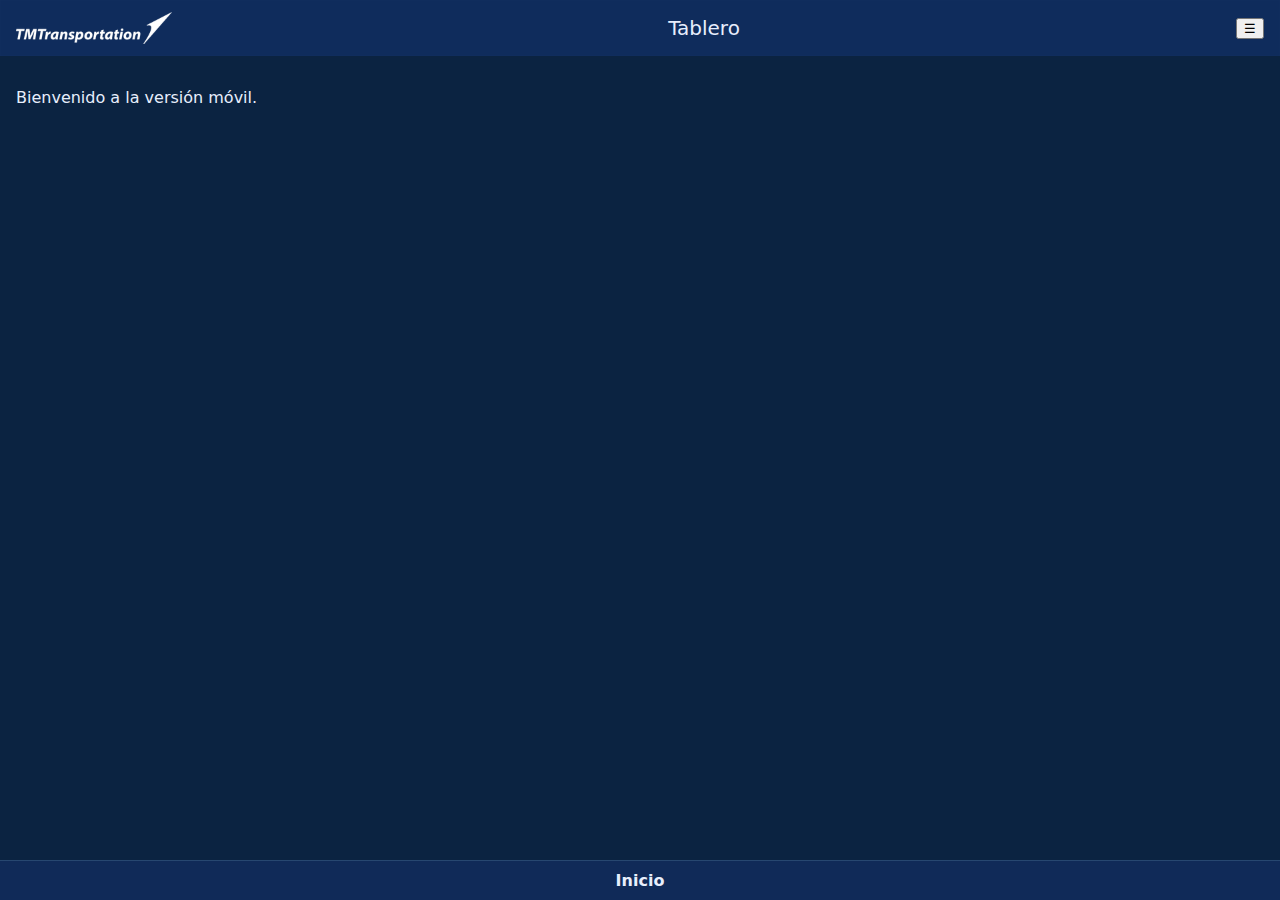
<file: mobile/index.html>
<!doctype html>
<html lang="es">
<head>
  <meta charset="utf-8"/>
  <meta name="viewport" content="width=device-width,initial-scale=1"/>
  <title>Tablero de seguimiento</title>
  <link rel="manifest" href="./manifest.json"/>
  <link rel="stylesheet" href="./styles.css"/>
  <meta name="theme-color" content="#0F2C5C"/>
</head>
<body>
  <header class="m-header">
    <img src="../assets/logo.png" alt="TM Transportation" class="m-header__logo"/>
    <h1 class="m-header__title">Tablero</h1>
    <button id="menuToggle" aria-label="Abrir menú">☰</button>
  </header>

  <nav class="mobile-menu"></nav>

  <main class="m-container">
    <p>Bienvenido a la versión móvil.</p>
  </main>

  <nav class="m-nav">
    <a href="#" class="m-nav__item m-nav__item--active">Inicio</a>
  </nav>

  <script src="./config.js"></script>
  <script src="./app.js"></script>
  <script>
    if('serviceWorker' in navigator){
      navigator.serviceWorker.register('./sw.js').catch(()=>{});
    }
  </script>
</body>
</html>
</file>
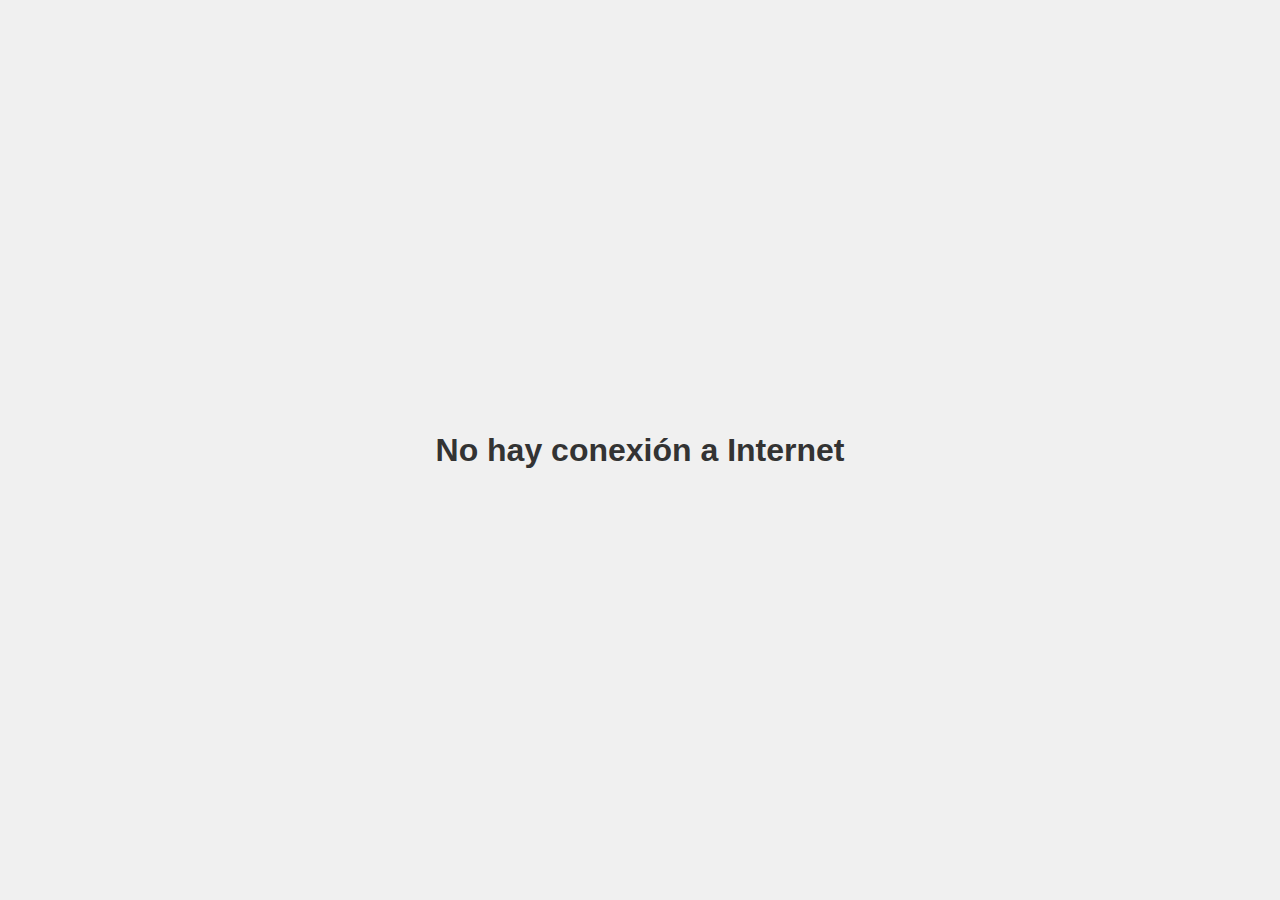
<file: offline.html>
<!DOCTYPE html>
<html lang="es">
<head>
  <meta charset="UTF-8" />
  <meta name="viewport" content="width=device-width, initial-scale=1.0" />
  <title>Offline</title>
  <style>
    body { display:flex; align-items:center; justify-content:center; min-height:100vh; font-family:sans-serif; background:#f0f0f0; margin:0; }
    h1 { color:#333; }
  </style>
</head>
<body>
  <h1>No hay conexión a Internet</h1>
</body>
</html>
</file>
<file: mobile/styles.css>
/* ====== Mobile Stylesheet ====== */

/* ====== Palette ====== */
:root{
  --bg: #0B2341;           /* fondo general */
  --card:#0f2c5c;          /* header / barra */
  --panel:#12335f;         /* contenedores */
  --panel-2:#102a58;
  --text:#e7eefc;
  --muted:#9fb3d9;
  --accent:#2563eb;        /* azul botón */
  --accent-2:#1b4fc6;
  --badge-green:#16a34a;
  --badge-blue:#2563eb;
  --badge-red:#ef4444;
  --badge-purple:#9333ea;
  --badge-yellow:#f59e0b;
  --row:#142f54;
  --row-alt:#11284a;
  --row-overdue:rgba(239,68,68,0.3);
  --row-border:#274770;
}

/* ====== Reset ====== */
*{ box-sizing:border-box; }
html,body{
  margin:0;
  padding:0;
  font-family:Roboto,system-ui,-apple-system,Segoe UI,Arial,sans-serif;
  background:var(--bg);
  color:var(--text);
}

/* ====== Mobile Header ====== */
.m-header{
  display:flex;
  align-items:center;
  justify-content:space-between;
  background:var(--card);
  padding:12px 16px;
  box-shadow:inset 0 0 1px rgba(255,255,255,.08);
}
.m-header__title{
  font-size:1.25rem;
  margin:0;
  font-weight:normal;
}
.m-header__logo{ height:32px; }

/* ====== Content ====== */
.m-container{
  padding:16px;
}

/* ====== Bottom Navigation ====== */
.m-nav{
  position:fixed;
  bottom:0;
  left:0;
  right:0;
  display:flex;
  justify-content:space-around;
  background:var(--panel);
  border-top:1px solid var(--row-border);
}
.m-nav__item{
  flex:1;
  text-align:center;
  padding:10px 0;
  color:var(--text);
  text-decoration:none;
  font-weight:600;
}
.m-nav__item--active{
  background:var(--panel-2);
}

/* ====== Cards ====== */
.m-card{
  background:var(--panel);
  border-radius:12px;
  padding:16px;
  margin-bottom:12px;
  box-shadow:0 4px 10px rgba(0,0,0,.25), inset 0 0 1px rgba(255,255,255,.06);
}
.m-card__title{
  margin:0 0 8px;
  font-size:1rem;
  font-weight:600;
}
.m-card__body{
  font-size:.875rem;
  color:var(--muted);
}
</file>
